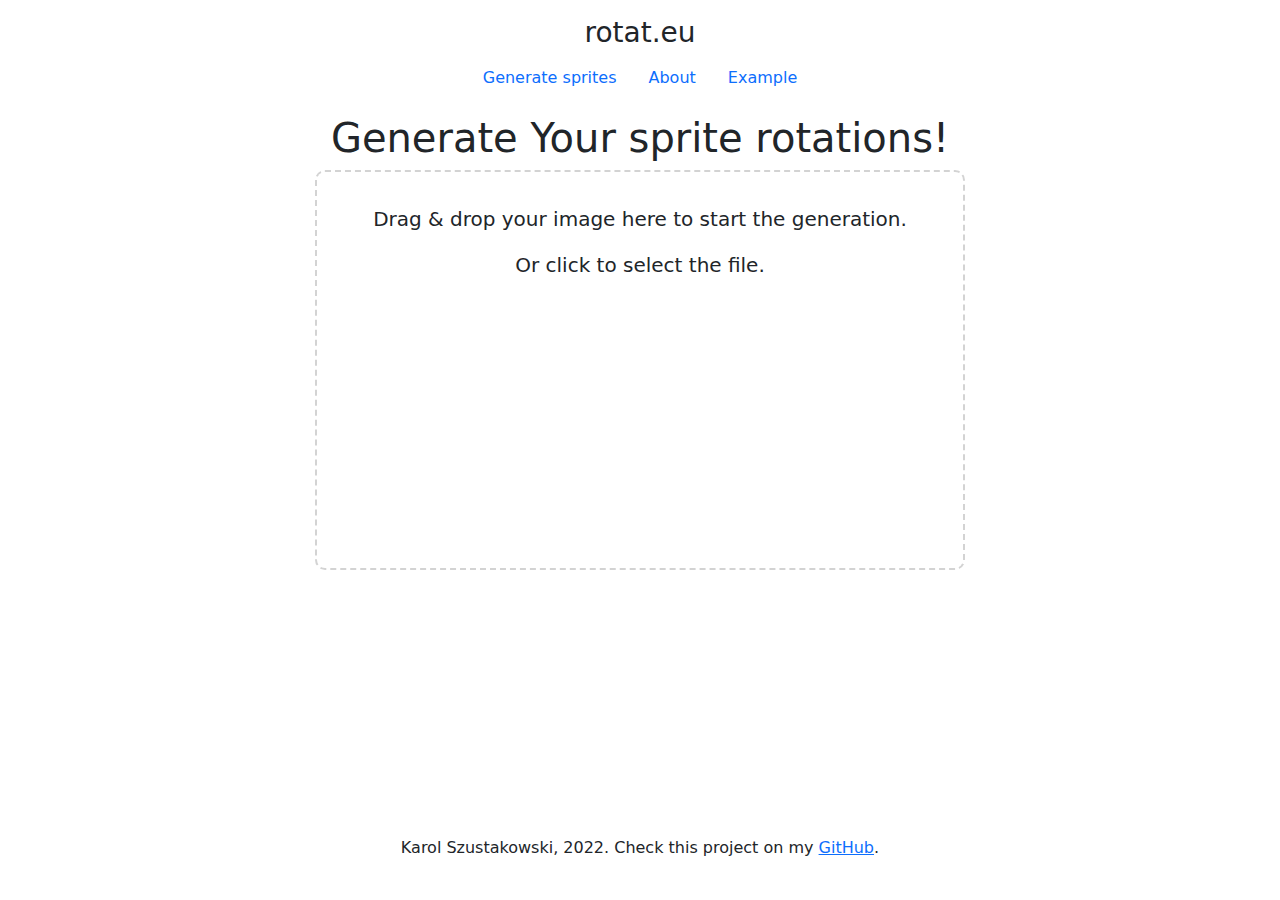
<file: html/index.html>
<!DOCTYPE html>
<html>
    <head>
        <meta charset="utf-8">
        <title>Generate Your sprite rotations!</title>
        <link rel="stylesheet" type="text/css" href="bootstrap-5.1.3-dist/css/bootstrap.min.css">
        <link rel="stylesheet" type="text/css" href="styles/main.css">
    </head>
    <body class="text-center d-flex flex-column min-vh-100">

        <script type="text/javascript" src="bootstrap-5.1.3-dist/js/bootstrap.bundle.min.js"></script>
        <script defer type="text/javascript" src="scripts/config.js"></script>
        <script type="text/javascript" src="scripts/main.js"></script>
        <script defer type="text/javascript" src="scripts/index.js"></script>

        <div class="d-flex h-100 p-3 mx-auto flex-column">
            <header class="mb-auto">
                <div class="inner">
                    <h3>rotat.eu</h3>
                    <nav class="nav">
                        <a class="nav-link active" href="/">Generate sprites</a>
                        <a class="nav-link active" href="/about">About</a>
                        <a class="nav-link active" href="/example">Example</a>
                    </nav>
                </div>
            </header>
        </div>
        
        <main role="main" class="inner">
            <h1 class="">Generate Your sprite rotations!</h1>
            <div class="inner dropzone">
                <p class="lead">Drag & drop your image here to start the generation.</p>
                <input type="file" id="fileDropper" multiple(change)="fileBrowseHandler($event.target.files)" />
                <p class="lead">Or click to select the file.</p>
            </div>
        </main>

        <footer class="mt-auto py-4">
            <div class="container text-center">
                <p>Karol Szustakowski, 2022. Check this project on my <a href="https://github.com/Szustarol/rotat.eu/">GitHub</a>.</p>
            </div>
        </footer>

        <div id="infoPlaceholder" class="fixed-bottom">

        </div>
    </body>
</html>
</file>
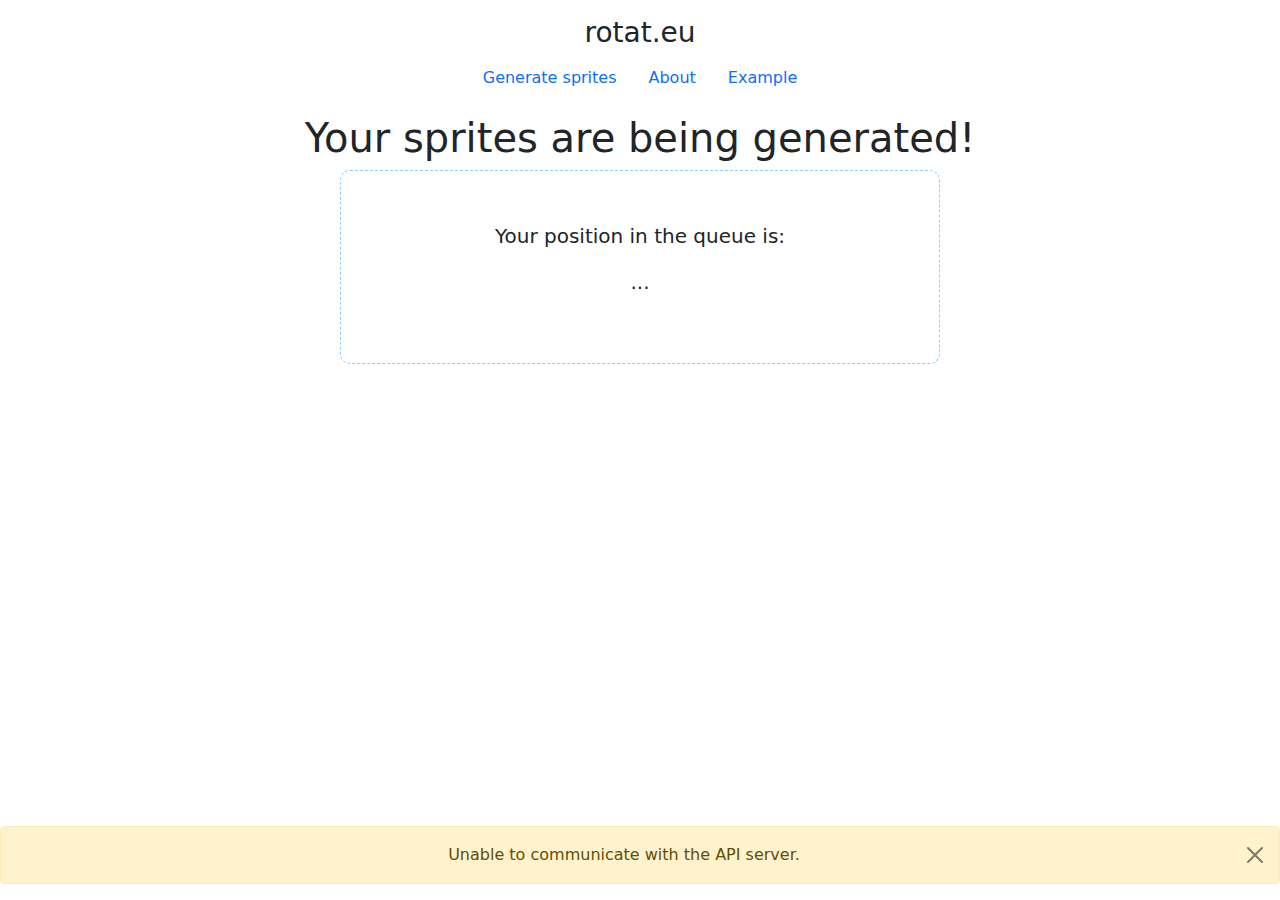
<file: html/queue.html>
<!DOCTYPE html>
<html>
    <head>
        <meta charset="utf-8">
        <title>Generate Your sprite rotations!</title>
        <link rel="stylesheet" type="text/css" href="bootstrap-5.1.3-dist/css/bootstrap.min.css">
        <link rel="stylesheet" type="text/css" href="styles/main.css">
        <link rel="stylesheet" type="text/css" href="styles/queue.css">
    </head>
    <body class="text-center d-flex flex-column min-vh-100">

        <script type="text/javascript" src="bootstrap-5.1.3-dist/js/bootstrap.bundle.min.js"></script>
        <script defer type="text/javascript" src="scripts/config.js"></script>
        <script type="text/javascript" src="scripts/main.js"></script>
        <script defer type="text/javascript" src="scripts/queue.js"></script>


        <div class="d-flex h-100 p-3 mx-auto flex-column">
            <header class="mb-auto">
                <div class="inner">
                    <h3>rotat.eu</h3>
                    <nav class="nav">
                        <a class="nav-link active" href="/">Generate sprites</a>
                        <a class="nav-link active" href="/about">About</a>
                        <a class="nav-link active" href="/example">Example</a>
                    </nav>
                </div>
            </header>
        </div>
        
        <main role="main" class="inner">
            <h1 class="">Your sprites are being generated!</h1>
            <div class="queue-div">
                <p class="lead">Your position in the queue is:</p>
                <p class="lead" id="queuePosition">...</p> 
            </div>
        </main>

        <footer class="mt-auto py-4">
            <div class="container text-center">
                <p>Karol Szustakowski, 2022. Check this project on my <a href="https://github.com/Szustarol/rotat.eu/">GitHub</a>.</p>
            </div>
        </footer>

        <div id="infoPlaceholder" class="fixed-bottom">

        </div>
    </body>
</html>
</file>
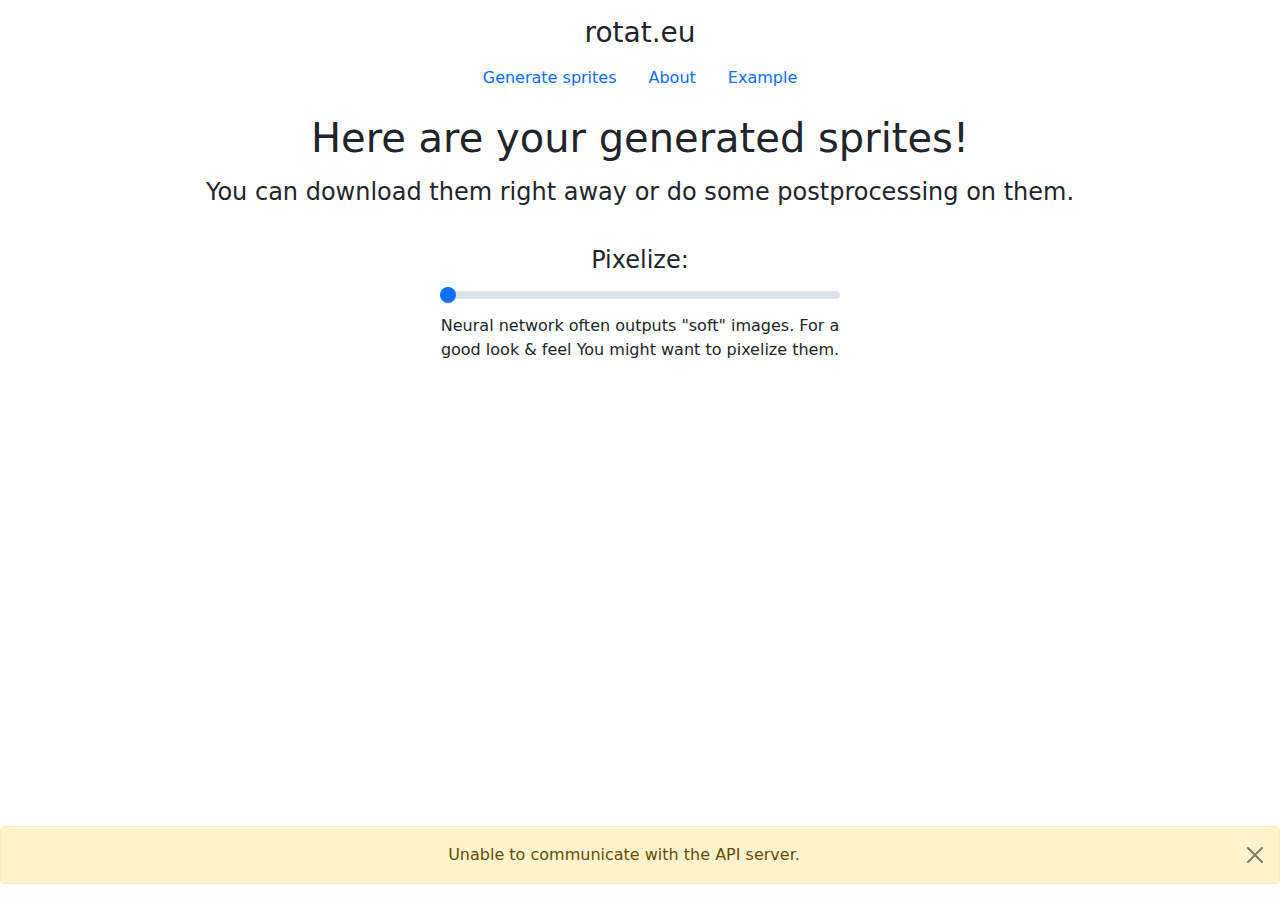
<file: html/result.html>
<!DOCTYPE html>
<html>
    <head>
        <meta charset="utf-8">
        <title>Generate Your sprite rotations!</title>
        <link rel="stylesheet" type="text/css" href="bootstrap-5.1.3-dist/css/bootstrap.min.css">
        <link rel="stylesheet" type="text/css" href="styles/main.css">
        <link rel="stylesheet" type="text/css" href="styles/result.css">
    </head>
    <body class="text-center d-flex flex-column min-vh-100">

        <script type="text/javascript" src="bootstrap-5.1.3-dist/js/bootstrap.bundle.min.js"></script>
        <script defer type="text/javascript" src="scripts/config.js"></script>
        <script type="text/javascript" src="scripts/main.js"></script>
        <script defer type="text/javascript" src="scripts/result.js"></script>


        <div class="d-flex h-100 p-3 mx-auto flex-column">
            <header class="mb-auto">
                <div class="inner">
                    <h3>rotat.eu</h3>
                    <nav class="nav">
                        <a class="nav-link active" href="/">Generate sprites</a>
                        <a class="nav-link active" href="/about">About</a>
                        <a class="nav-link active" href="/example">Example</a>
                    </nav>
                </div>
            </header>
        </div>
        
        <main role="main" class="inner">
            <h1 class="">Here are your generated sprites!</h1>
            <p><h4>You can download them right away or do some postprocessing on them.</h4></p>
            <div class="result-container">
                <span class="result-entry" id="result-left">
                    <img id="result-left-img"/>
                </span>
                <span class="result-entry" id="result-right">
                    <img id="result-right-img"/>
                </span>
                <span class="result-entry" id="result-back">
                    <img id="result-back-img"/>
                </span>
            </div>
            <div id="postprocessing">
                <h4>Pixelize:</h4>
                <div>
                    <input type="range" min="1" max="5" value="1" class="form-range" id="pixelizer"/>
                </div>
                <h7>Neural network often outputs "soft" images. For a good look & feel You might want to pixelize them.</h7>
            </div>
        </main>

        <footer class="mt-auto py-4">
            <div class="container text-center">
                <p>Karol Szustakowski, 2022. Check this project on my <a href="https://github.com/Szustarol/rotat.eu/">GitHub</a>.</p>
            </div>
        </footer>

        <div id="infoPlaceholder" class="fixed-bottom">

        </div>
    </body>
</html>
</file>
<file: html/styles/main.css>
.dropzone{
    width: 650px;
    height: 400px;
    padding: 2rem;
    text-align: center;
    border: dashed 2px lightgrey;
    border-radius: 10px;
    margin: 0 auto; 
    position: relative;
}

.dropzone > input{
    opacity: 0;    
    width: 100%;
    height: 100%;
    position: absolute;
    top: 0;
    left: 0;
}
</file>
<file: html/styles/queue.css>
@keyframes frameAction{
    0% {
        margin-top: 10px;
    }
    25% {
        margin-top: 60px;
    }
    50% {
        margin-top: 20px;
    }
    100% {
        margin-top: 10px;
    }
}


.queue-div{
    padding: 2 rem;
    border: dashed 1px lightskyblue;
    animation-name: frameAction;
    animation-duration: 2s;
    animation-iteration-count: infinite;
    border-image-slice: 1;
    border-radius: 10px;
    margin: 0 auto;
    position: relative;
    width: 600px;
    padding: 50px;
}
</file>
<file: html/styles/result.css>
.result-container{
    display: flex;
    margin: 0 auto;
    gap: 10px;
    justify-content:center;
    align-items: stretch;
    align-content: center;
    flex-direction: row;
}

#postprocessing{
    margin: auto;
    width: 400px;
}

/* .result-entry{
    margin: 0 auto;
} */
</file>
